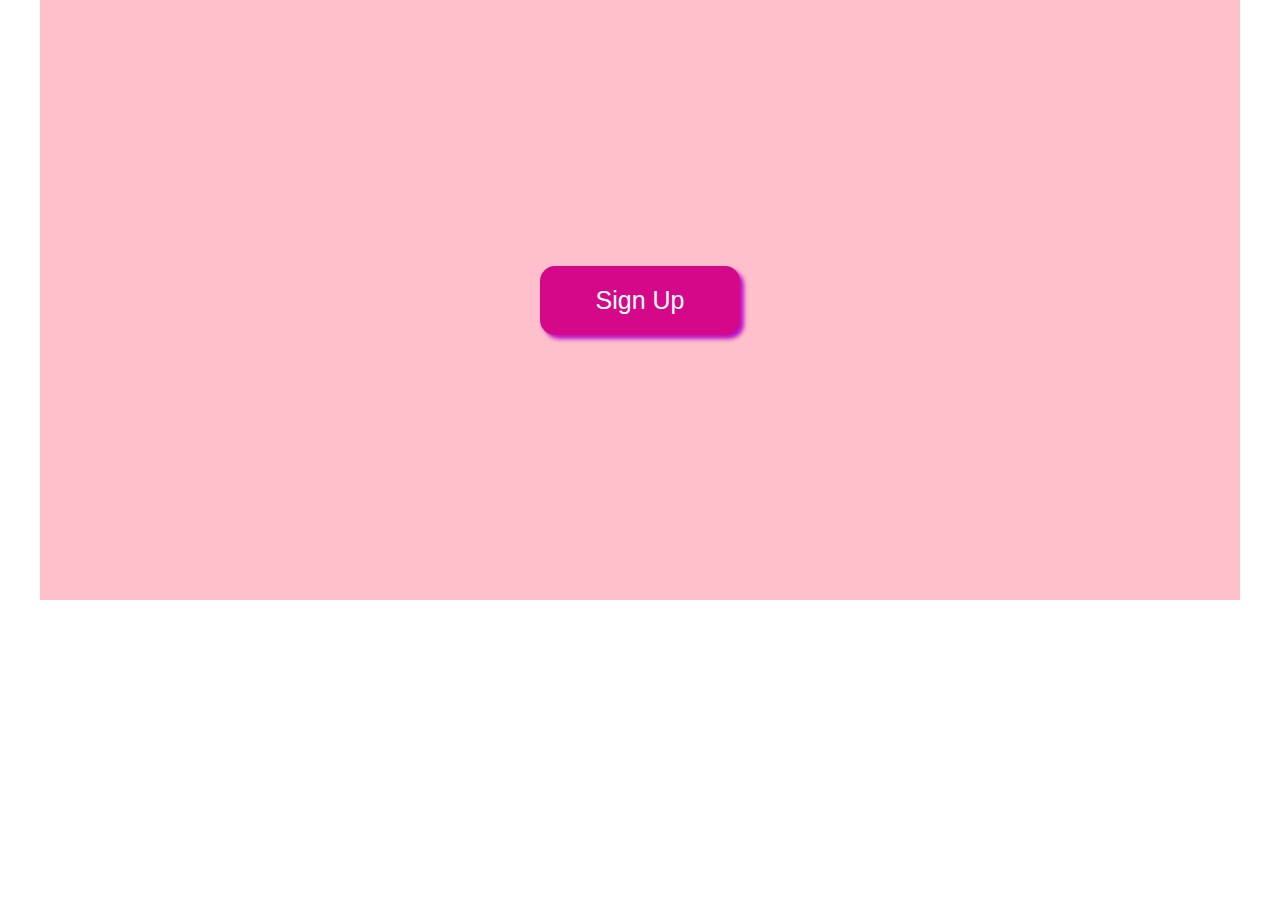
<file: index.html>
<!DOCTYPE html>
<html lang="en">
<head>
    <meta charset="UTF-8">
    <meta name="viewport" content="width=device-width, initial-scale=1.0">
    <link rel="stylesheet" href="css/main.css">
    <title>Index</title>
</head>
<body>
       <section class="container">
        
        <button class="container__btn" onclick="goToRegistration()">Sign Up</button>
       </section>
       <script src="main.js"></script>
</body>
</html>
</file>
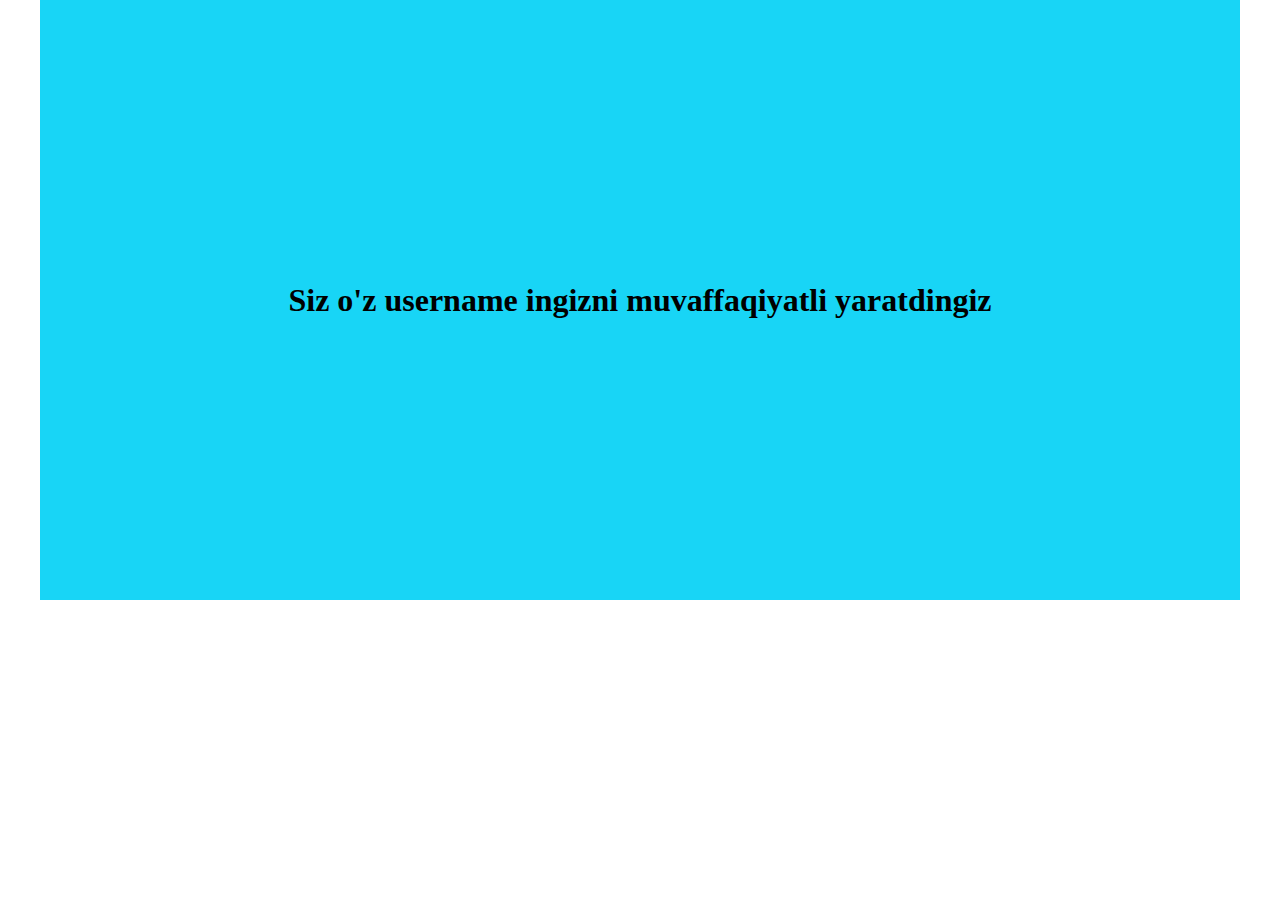
<file: home.html>
<!DOCTYPE html>
<html lang="en">
<head>
    <meta charset="UTF-8">
    <meta http-equiv="X-UA-Compatible" content="IE=edge">
    <meta name="viewport" content="width=device-width, initial-scale=1.0">
    <title>Home page</title>
    <link rel="stylesheet" href="css/main.css">
</head>
<body>
    <section class="cont">
        <h1> Siz o'z username ingizni muvaffaqiyatli yaratdingiz </h1>
    </section>
</body>
</html>
</file>
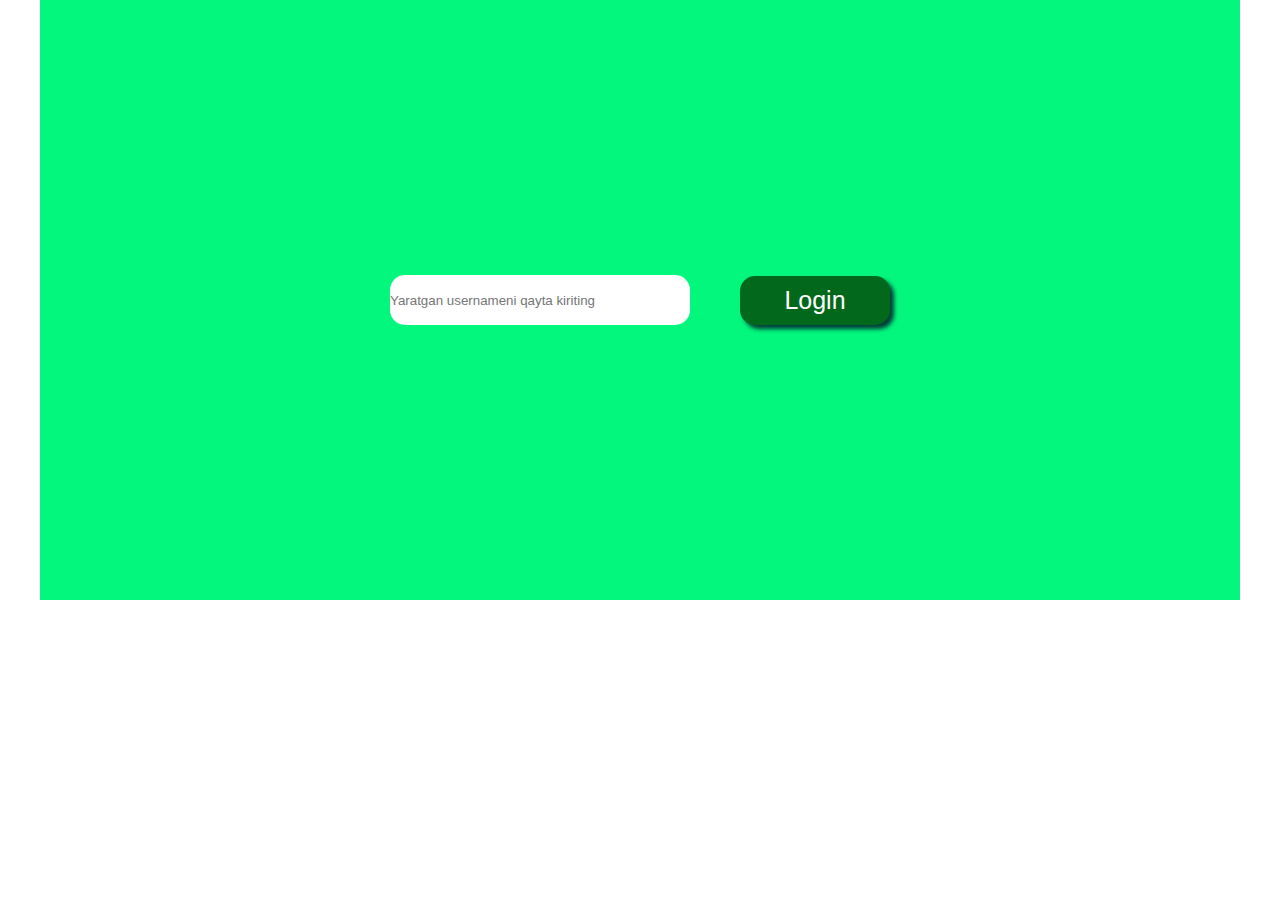
<file: login.html>
<!DOCTYPE html>
<html lang="en">
<head>
    <meta charset="UTF-8">
    <meta http-equiv="X-UA-Compatible" content="IE=edge">
    <meta name="viewport" content="width=device-width, initial-scale=1.0">
    <title>Login</title>
    <link rel="stylesheet" href="css/main.css">
</head>
<body>

      <section class="container2">
              <input class="container2__inp" type="text" id="login" placeholder="Yaratgan usernameni qayta kiriting ">
              <br>
              <button class="container2__btn" onclick="Login()">Login</button>
      </section>

    <script src="./main.js"></script>
</body>
</html>
</file>
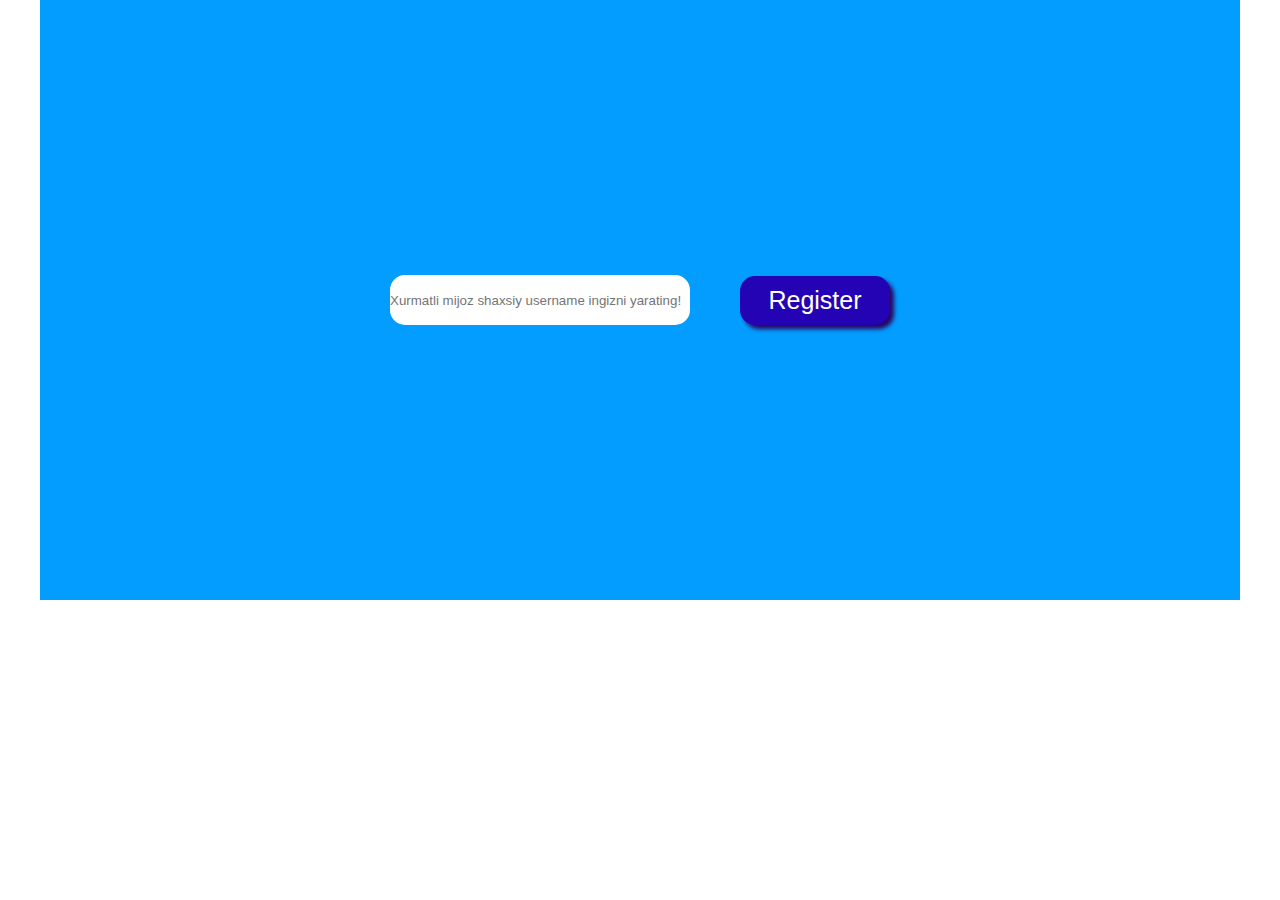
<file: registration.html>
<!DOCTYPE html>
<html lang="en">
<head>
    <meta charset="UTF-8">
    <meta http-equiv="X-UA-Compatible" content="IE=edge">
    <meta name="viewport" content="width=device-width, initial-scale=1.0">
    <title>Registration</title>
    <link rel="stylesheet" href="css/main.css">
</head>
<body>
    
        <section class="container1">
            <input class="container1__input" type="text" id="username" placeholder="Xurmatli mijoz shaxsiy username ingizni yarating!">
            <br>
            <button class="container1__btn" onclick="register()">Register</button>
        </section>
   

    <script src="./main.js"></script>
</body>
</html>
</file>
<file: css/main.css>
* {
  margin: 0;
  padding: 0;
  box-sizing: border-box;
}

.container {
  width: 1200px;
  height: 600px;
  margin: 0 auto;
  display: flex;
  align-items: center;
  justify-content: center;
  background-color: pink;
}
.container__btn {
  width: 200px;
  border-radius: 15px;
  color: white;
  border: 0;
  font-size: 25px;
  box-shadow: 4px 4px 4px rgb(185, 17, 197);
  cursor: pointer;
  padding: 20px;
  background: #d5088a;
  transition: all 0.5s linear;
}

.container1 {
  width: 1200px;
  height: 600px;
  margin: 0 auto;
  display: flex;
  align-items: center;
  justify-content: center;
  background-color: rgb(3, 156, 255);
}
.container1__input {
  width: 300px;
  height: 50px;
  border-radius: 15px;
  border: 2px blue;
  color: black;
}
.container1__btn {
  width: 150px;
  border-radius: 15px;
  margin-left: 50px;
  color: white;
  border: 0;
  font-size: 25px;
  box-shadow: 4px 4px 4px rgb(42, 3, 94);
  cursor: pointer;
  padding: 10px;
  background: #2403b5;
  transition: all 0.5s linear;
}

.container2 {
  width: 1200px;
  height: 600px;
  margin: 0 auto;
  display: flex;
  align-items: center;
  justify-content: center;
  background-color: rgb(3, 247, 125);
}
.container2__inp {
  width: 300px;
  height: 50px;
  border-radius: 15px;
  border: 2px rgb(2, 39, 16);
  color: black;
}
.container2__btn {
  width: 150px;
  border-radius: 15px;
  margin-left: 50px;
  color: white;
  border: 0;
  font-size: 25px;
  box-shadow: 4px 4px 4px rgb(2, 60, 57);
  cursor: pointer;
  padding: 10px;
  background: #02691c;
  transition: all 0.5s linear;
}

.cont {
  width: 1200px;
  height: 600px;
  margin: 0 auto;
  display: flex;
  align-items: center;
  justify-content: center;
  background-color: rgb(24, 213, 246);
}

.cont1 {
  width: 1200px;
  height: 600px;
  margin: 0 auto;
  display: flex;
  align-items: center;
  justify-content: center;
  background-color: rgb(24, 213, 246);
}

/*# sourceMappingURL=main.css.map */
</file>
